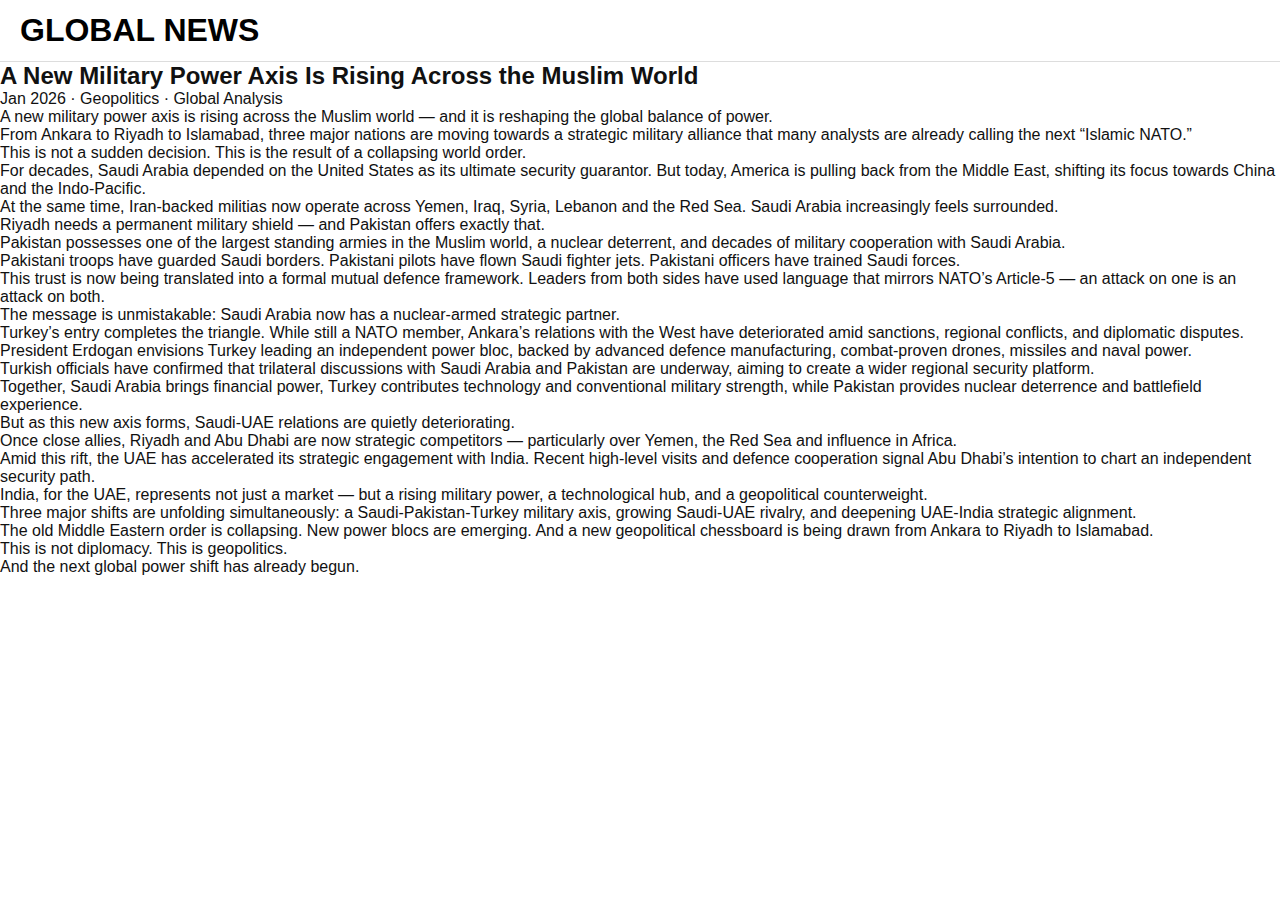
<file: islamic-nato-power-axis.html>
<!DOCTYPE html>
<html lang="en">
<head>
    <meta charset="UTF-8">
    <title>A New Military Power Axis Is Rising Across the Muslim World</title>
    <meta name="description" content="Saudi Arabia, Pakistan and Turkey move toward a strategic military alliance reshaping global power dynamics.">
    <link rel="stylesheet" href="style.css">
</head>
<body>

<header class="topbar">
    <h1>
        <a href="index.html" style="color:black;text-decoration:none;">
            GLOBAL NEWS
        </a>
    </h1>
</header>

<main class="article">
    <h2>A New Military Power Axis Is Rising Across the Muslim World</h2>
    <p class="meta">Jan 2026 · Geopolitics · Global Analysis</p>

    <p>
        A new military power axis is rising across the Muslim world — and it is reshaping
        the global balance of power.
    </p>

    <p>
        From Ankara to Riyadh to Islamabad, three major nations are moving towards a
        strategic military alliance that many analysts are already calling the next
        “Islamic NATO.”
    </p>

    <p>
        This is not a sudden decision. This is the result of a collapsing world order.
    </p>

    <p>
        For decades, Saudi Arabia depended on the United States as its ultimate security
        guarantor. But today, America is pulling back from the Middle East, shifting its
        focus towards China and the Indo-Pacific.
    </p>

    <p>
        At the same time, Iran-backed militias now operate across Yemen, Iraq, Syria,
        Lebanon and the Red Sea. Saudi Arabia increasingly feels surrounded.
    </p>

    <p>
        Riyadh needs a permanent military shield — and Pakistan offers exactly that.
    </p>

    <p>
        Pakistan possesses one of the largest standing armies in the Muslim world,
        a nuclear deterrent, and decades of military cooperation with Saudi Arabia.
    </p>

    <p>
        Pakistani troops have guarded Saudi borders. Pakistani pilots have flown Saudi
        fighter jets. Pakistani officers have trained Saudi forces.
    </p>

    <p>
        This trust is now being translated into a formal mutual defence framework.
        Leaders from both sides have used language that mirrors NATO’s Article-5 —
        an attack on one is an attack on both.
    </p>

    <p>
        The message is unmistakable: Saudi Arabia now has a nuclear-armed strategic partner.
    </p>

    <p>
        Turkey’s entry completes the triangle. While still a NATO member, Ankara’s
        relations with the West have deteriorated amid sanctions, regional conflicts,
        and diplomatic disputes.
    </p>

    <p>
        President Erdogan envisions Turkey leading an independent power bloc, backed
        by advanced defence manufacturing, combat-proven drones, missiles and naval power.
    </p>

    <p>
        Turkish officials have confirmed that trilateral discussions with Saudi Arabia
        and Pakistan are underway, aiming to create a wider regional security platform.
    </p>

    <p>
        Together, Saudi Arabia brings financial power, Turkey contributes technology
        and conventional military strength, while Pakistan provides nuclear deterrence
        and battlefield experience.
    </p>

    <p>
        But as this new axis forms, Saudi-UAE relations are quietly deteriorating.
    </p>

    <p>
        Once close allies, Riyadh and Abu Dhabi are now strategic competitors — particularly
        over Yemen, the Red Sea and influence in Africa.
    </p>

    <p>
        Amid this rift, the UAE has accelerated its strategic engagement with India.
        Recent high-level visits and defence cooperation signal Abu Dhabi’s intention
        to chart an independent security path.
    </p>

    <p>
        India, for the UAE, represents not just a market — but a rising military power,
        a technological hub, and a geopolitical counterweight.
    </p>

    <p>
        Three major shifts are unfolding simultaneously: a Saudi-Pakistan-Turkey military
        axis, growing Saudi-UAE rivalry, and deepening UAE-India strategic alignment.
    </p>

    <p>
        The old Middle Eastern order is collapsing. New power blocs are emerging.
        And a new geopolitical chessboard is being drawn from Ankara to Riyadh to Islamabad.
    </p>

    <p>
        This is not diplomacy. This is geopolitics.
    </p>

    <p>
        And the next global power shift has already begun.
    </p>
</main>

</body>
</html>
</file>
<file: style.css>
/* RESET */
* {
    margin: 0;
    padding: 0;
    box-sizing: border-box;
}

body {
    font-family: Arial, Helvetica, sans-serif;
    background: #ffffff;
    color: #111;
}

/* ================= TOP BAR ================= */
.topbar {
    display: flex;
    align-items: center;
    justify-content: space-between;
    padding: 12px 20px;
    border-bottom: 1px solid #ddd;
}

/* LEFT NAV */
.nav-left a {
    margin-right: 15px;
    text-decoration: none;
    font-weight: bold;
    color: #000;
}

/* LOGO CENTER */
.logo img {
    height: 60px;
    width: auto;
}

/* SEARCH */
.search input {
    padding: 6px 10px;
    font-size: 14px;
}

/* ================= MAIN LAYOUT ================= */
.container {
    display: grid;
    grid-template-columns: 2fr 1fr;
    gap: 40px;
    padding: 30px 40px;
}

/* ================= ARTICLES ================= */
.articles {
    display: flex;
    flex-direction: column;
    gap: 25px;
}

.news-card {
    display: flex;
    gap: 15px;
}

.news-card img {
    width: 110px;
    height: 110px;
    object-fit: cover;
    border-radius: 10px;
}

.news-card h3 {
    margin-bottom: 6px;
}

/* ================= VIDEOS ================= */
.videos {
    display: flex;
    flex-direction: column;
    gap: 20px;
}

.video-card img {
    width: 100%;
    border-radius: 10px;
}

.video-card h4 {
    margin-top: 6px;
}

/* ================= FOOTER ================= */
footer {
    text-align: center;
    padding: 20px;
    border-top: 1px solid #ddd;
    margin-top: 40px;
}

/* ARTICLE PAGE STYLING */

.article-container {
  max-width: 900px;
  margin: 60px auto;
  background: #ffffff;
  padding: 50px;
  border-radius: 8px;
  box-shadow: 0 10px 30px rgba(0,0,0,0.08);
}

.article-container h1 {
  font-size: 34px;
  line-height: 1.3;
  margin-bottom: 15px;
}

.article-meta {
  color: #666;
  font-size: 14px;
  margin-bottom: 30px;
}

.article-container p {
  font-size: 18px;
  line-height: 1.8;
  color: #222;
  margin-bottom: 22px;
}
</file>
